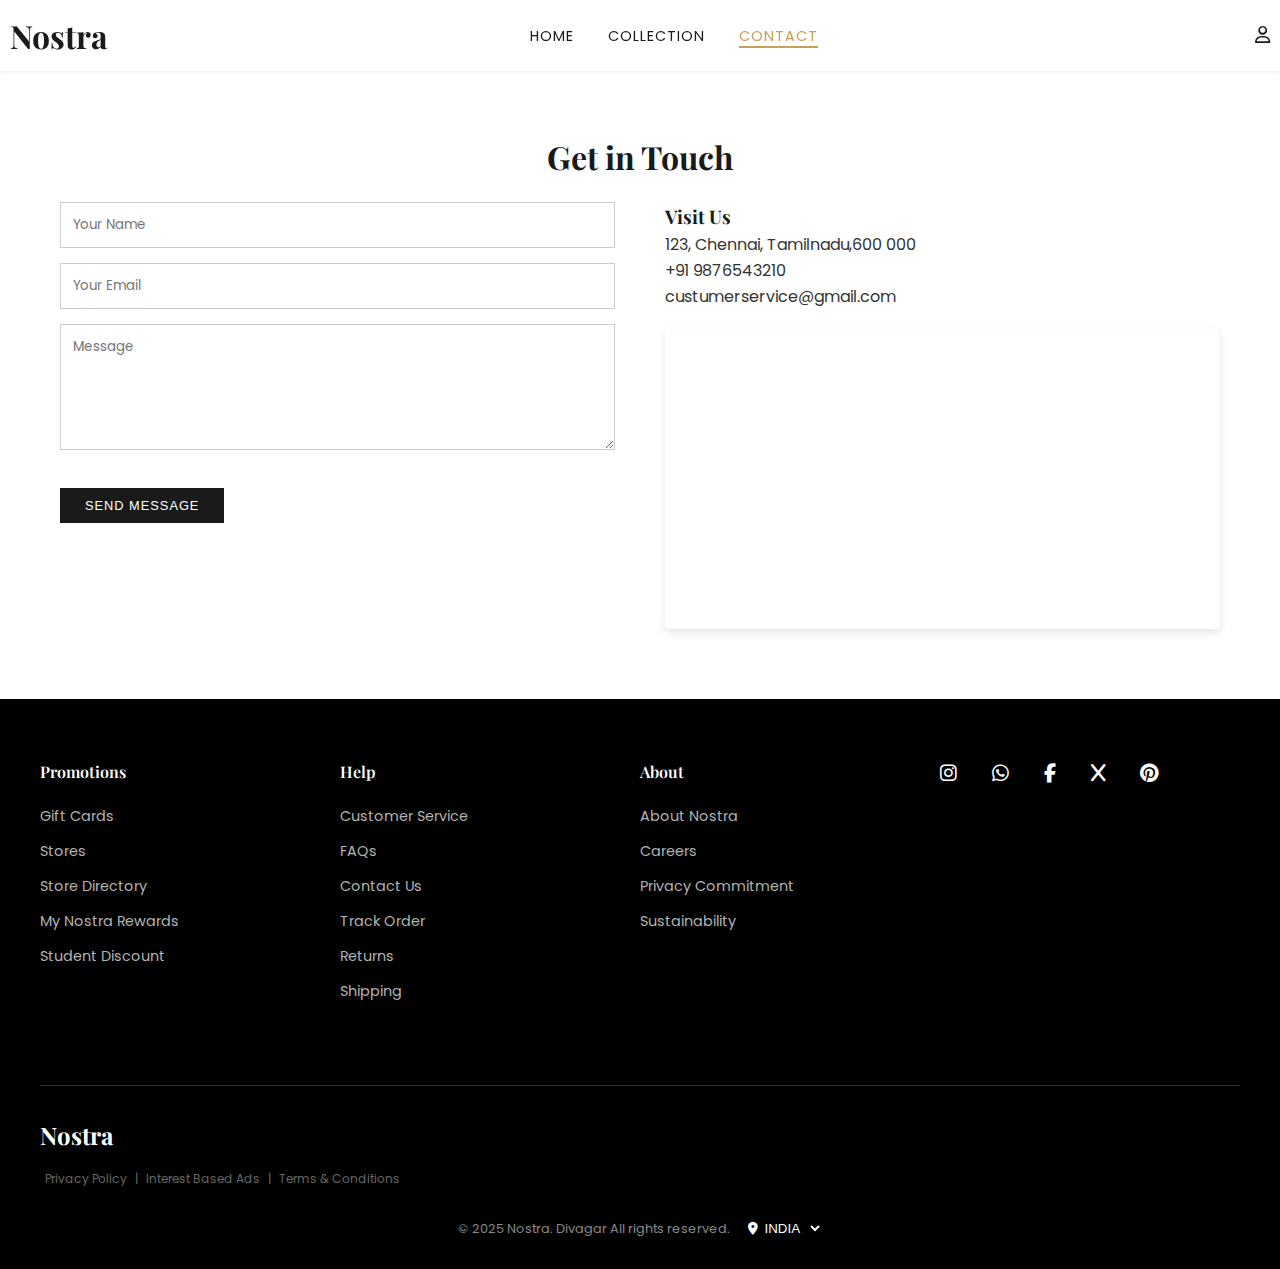
<file: contact.html>
<!DOCTYPE html>
<html lang="en">

<head>
    <meta charset="UTF-8">
    <meta name="viewport" content="width=device-width, initial-scale=1.0">
    <link rel="icon" type="image/png" href="images/myfavicon.png">
    <title>Contact Us | Nostra</title>
    <link
        href="https://fonts.googleapis.com/css2?family=Playfair+Display:wght@400;700&family=Poppins:wght@300;400;500&display=swap"
        rel="stylesheet">
    <link rel="stylesheet" href="https://cdnjs.cloudflare.com/ajax/libs/font-awesome/6.4.0/css/all.min.css">
    <link rel="stylesheet" href="style.css">
</head>

<body>
    <nav class="navbar">
        <div class="logo">
            <h1>Nostra</h1>
        </div>
        <div class="nav-links" id="navLinks">
            <i class="fa-solid fa-xmark close-icon" onclick="toggleMenu()"></i>
            <a href="index.html">Home</a>
            <a href="collection.html">Collection</a>
            <a href="contact.html" class="active">Contact</a>
        </div>
        <div class="nav-icons">
            <a href="login.html"><i class="fa-regular fa-user"></i></a>
            <i class="fa-solid fa-bars menu-icon" onclick="toggleMenu()"></i>
        </div>
    </nav>

    <div class="contact-container container">
        <h2 class="section-title">Get in Touch</h2>
        <div class="contact-wrapper">
            <div class="contact-form">
                <form>
                    <input type="text" placeholder="Your Name" required>
                    <input type="email" placeholder="Your Email" required>
                    <textarea rows="5" placeholder="Message" required></textarea>
                    <button type="submit" class="btn">Send Message</button>
                </form>
            </div>
            <div class="contact-info">
                <h3>Visit Us</h3>
                <p>123, Chennai, Tamilnadu,600 000 </p>
                <p>+91 9876543210</p>
                <p>custumerservice@gmail.com</p>

                <div class="map-container">
                    <iframe
                        src="https://www.google.com/maps/embed?pb=!1m18!1m12!1m3!1d248756.1313116749!2d80.04386065343976!3d13.047473316843668!2m3!1f0!2f0!3f0!3m2!1i1024!2i768!4f13.1!3m3!1m2!1s0x3a5265ea4f7d3361%3A0x6e61a70b6863d433!2sChennai%2C%20Tamil%20Nadu!5e0!3m2!1sen!2sin!4v1765118668465!5m2!1sen!2sin"
                        width="100%" height="100%" style="border:0;" allowfullscreen="" loading="lazy"
                        referrerpolicy="no-referrer-when-downgrade">
                    </iframe>
                </div>

            </div>
        </div>
    </div>

    <footer class="nostra-footer">
        <div class="footer-container">

            <div class="footer-col">
                <h4>Promotions</h4>
                <a href="login.html">Gift Cards</a>
                <a href="login.html">Stores</a>
                <a href="login.html">Store Directory</a>
                <a href="login.html">My Nostra Rewards</a>
                <a href="login.html">Student Discount</a>
            </div>

            <div class="footer-col">
                <h4>Help</h4>
                <a href="contact.html">Customer Service</a>
                <a href="contact.html">FAQs</a>
                <a href="contact.html">Contact Us</a>
                <a href="contact.html">Track Order</a>
                <a href="contact.html">Returns</a>
                <a href="contact.html">Shipping</a>
            </div>

            <div class="footer-col">
                <h4>About</h4>
                <a href="#">About Nostra</a>
                <a href="#">Careers</a>
                <a href="#">Privacy Commitment</a>
                <a href="#">Sustainability</a>
            </div>

            <div class="footer-col social-col">
                <div class="social-icons">
                    <a href="#"><i class="fa-brands fa-instagram"></i></a>
                    <a href="#"><i class="fa-brands fa-whatsapp"></i></a>
                    <a href="#"><i class="fa-brands fa-facebook-f"></i></a>
                    <a href="#"><i class="fa-brands fa-x"></i></a>
                    <a href="#"><i class="fa-brands fa-pinterest"></i></a>
                </div>
            </div>
        </div>

        <div class="footer-bottom">
            <h2 class="footer-logo-text">Nostra</h2>
            <div class="footer-legal">
                <p>
                    <a href="#">Privacy Policy</a> |
                    <a href="#">Interest Based Ads</a> |
                    <a href="#">Terms & Conditions</a>
                </p>
                <p class="copyright">&copy; 2025 Nostra. Divagar All rights reserved. <span class="location"><i
                            class="fa-solid fa-location-dot"></i> <select class="loca-la">
                            <option value="">INDIA</option>
                            <option value="">USA</option>
                            <option value="">CHINA</option>
                            <option value="">UAE</option>
                            <option value="">UK</option>
                        </select></span></p>
            </div>
        </div>
    </footer>

    <script src="script.js"></script>
</body>

</html>
</file>
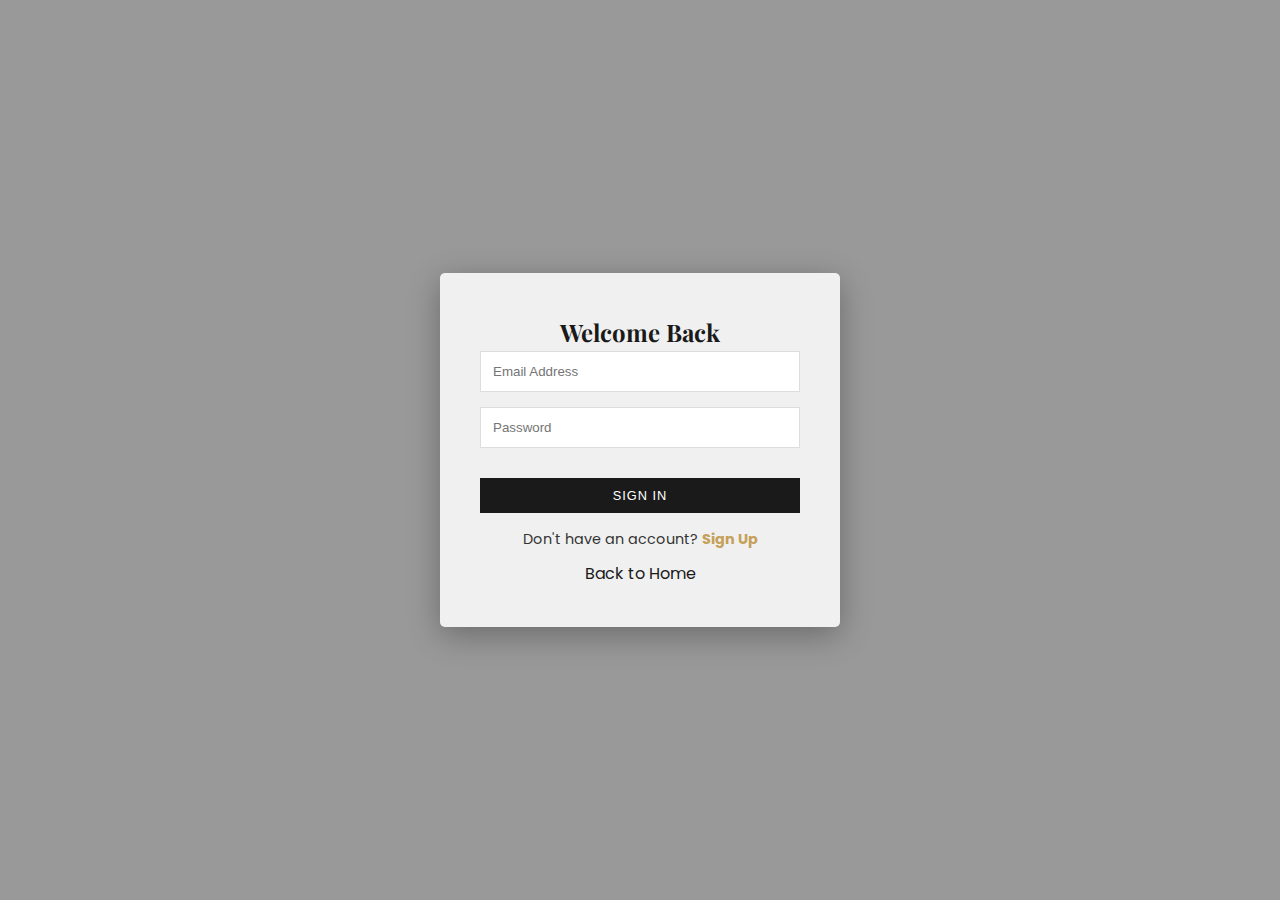
<file: login.html>
<!DOCTYPE html>
<html lang="en">

<head>
    <meta charset="UTF-8">
    <meta name="viewport" content="width=device-width, initial-scale=1.0">
    <title>Login | Nostra</title>
    <link rel="icon" type="image/png" href="images/myfavicon.png">
    <link
        href="https://fonts.googleapis.com/css2?family=Playfair+Display:wght@400;700&family=Poppins:wght@300;400;500&display=swap"
        rel="stylesheet">
    <link rel="stylesheet" href="style.css">
</head>

<body>

    <div class="auth-wrapper">
        <div class="auth-card">
            <div id="loginForm">
                <h2>Welcome Back</h2>
                <form>
                    <input type="email" placeholder="Email Address" required>
                    <input type="password" placeholder="Password" required>
                    <button type="submit" class="btn btn-full">Sign In</button>
                </form>
                <p class="toggle-text">Don't have an account? <span onclick="toggleAuth()">Sign Up</span></p>
                <p style="text-align:center; margin-top: 10px;"><a href="index.html">Back to Home</a></p>
            </div>

            <div id="signupForm" class="hidden">
                <h2>Create Account</h2>
                <form>
                    <input type="text" placeholder="Full Name" required>
                    <input type="email" placeholder="Email Address" required>
                    <input type="password" placeholder="Password" required>
                    <button type="submit" class="btn btn-full">Sign Up</button>
                </form>
                <p class="toggle-text">Already have an account? <span onclick="toggleAuth()">Sign In</span></p>
            </div>
        </div>
    </div>

    <script src="script.js"></script>
</body>

</html>
</file>
<file: style.css>
/* CSS Variables */
:root {
    --primary-color: #1a1a1a;
    --secondary-color: #ffffff;
    --accent-color: #c5a059;
    --bg-color: #f9f9f9;
    --text-color: #333;
    --font-heading: 'Playfair Display', serif;
    --font-body: 'Poppins', sans-serif;
    --shadow: 0 4px 10px rgba(0,0,0,0.1);
}


* {
    margin: 0;
    padding: 0;
    box-sizing: border-box;
}

body {
    font-family: var(--font-body);
    background-color: var(--secondary-color);
    color: var(--text-color);
    line-height: 1.6;
}

/* Typography */
h1, h2, h3, h4 {
    font-family: var(--font-heading);
    color: var(--primary-color);
}

a {
    text-decoration: none;
    color: var(--primary-color);
}

ul {
    list-style: none;
}

.container {
    padding: 20px;
    max-width: 1200px;
    margin: 0 auto;
}

/* Navbar */
.navbar {
    display: flex;
    justify-content: space-between;
    align-items: center;
    padding: 10px;
    background-color: var(--secondary-color);
    box-shadow: 0 2px 5px rgba(0,0,0,0.05);
    position: sticky;
    top: 0;
    z-index: 1000;
}

.nav-links a {
    margin: 0 15px;
    font-size: 0.9rem;
    text-transform: uppercase;
    letter-spacing: 1px;
    transition: 0.6s;
}

.nav-links a:hover, .nav-links a.active {
    color: var(--accent-color);
    border-bottom: 2px solid var(--accent-color);
}

.nav-icons i {
    margin-left: 15px;
    cursor: pointer;
    font-size: 1.1rem;
}

.menu-icon, .close-icon {
    display: none;
}

/* Mobile Navbar */
@media screen and (max-width: 768px) {
    .nav-links {
        position: fixed;
        background: var(--primary-color);
        top: 0;
        right: -200px; /* Hidden */
        height: 100vh;
        width: 200px;
        display: flex;
        flex-direction: column;
        justify-content: center;
        align-items: center;
        transition: 0.8s;
        z-index: 1001;
    }
    
    .nav-links a {
        color: white;
        margin: 20px 0;
    }

    .menu-icon {
        display: inline-block;
    }
    
    .close-icon {
        display: block;
        position: absolute;
        top: 20px;
        left: 20px;
        color: white;
        cursor: pointer;
    }
}

/* Hero Section */
.hero {
    height: 80vh;
    background: linear-gradient(rgba(0,0,0,0.2), rgba(0,0,0,0.2)), url('https://www.chanel.com/puls-img/c_limit,w_1400/q_auto:good,dpr_auto,f_auto/1751449389789-lionhpcorpodesk4k5760x2520jpg_2520x5760.jpg');
    background-size: cover;
    background-position: center;
    display: flex;
    justify-content: center;
    align-items: center;
    text-align: center;
    color: white;
}

.hero h2 {
    font-size: 3rem;
    margin-bottom: 10px;
    color: white;
}

.btn {
    background-color: var(--primary-color);
    color: white;
    padding: 10px 25px;
    border: none;
    cursor: pointer;
    transition: 0.3s;
    display: inline-block;
    margin-top: 15px;
    text-transform: uppercase;
    font-size: 0.8rem;
    letter-spacing: 1px;
}

.btn:hover {
    background-color: var(--accent-color);
}

/* Categories */
.section-title {
    text-align: center;
    margin: 40px 0 20px;
    font-size: 2rem;
}

.category-grid {
    display: flex;
    justify-content: space-between;
    gap: 20px;
    flex-wrap: wrap;
}

.category-item {
    flex: 1;
    min-width: 250px;
    position: relative;
    text-align: center;
    cursor: pointer;
}

.category-item img {
    width: 100%;
    height: 300px;
    object-fit: cover;
    border-radius: 5px;
}

/* Products */
.product-grid {
    display: grid;
    grid-template-columns: repeat(auto-fit, minmax(220px, 1fr));
    gap: 30px;
}

.product-card {
    text-align: center;
    transition: 0.3s;
}

.product-img-container {
    overflow: hidden;
    border-radius: 5px;
    margin-bottom: 10px;
}

.product-card img {
    width: 100%;
    height: 300px;
    object-fit: cover;
    transition: transform 0.3s ease;
}

.product-card:hover img {
    transform: scale(1.05); 
}


.product-info h4 {
    font-size: 1rem;
    font-weight: 500;
}

.product-info p {
    color: var(--accent-color);
    font-weight: bold;
}

/* Footer */
footer {
    background-color: var(--primary-color);
    color: white;
    padding: 40px 20px;
    margin-top: 50px;
}

.footer-container {
    display: flex;
    justify-content: space-between;
    flex-wrap: wrap;
    max-width: 1200px;
    margin: 0 auto;
}

.footer-col h3 {
    color: white;
    margin-bottom: 15px;
}

.footer-col a {
    color: #ccc;
    display: block;
    margin-bottom: 10px;
}

.social-icons i {
    margin-right: 15px;
    font-size: 1.2rem;
}

.copyright {
    text-align: center;
    margin-top: 20px;
    font-size: 0.8rem;
    color: #888;
}

/* Collection Page Layout */
.collection-container {
    display: flex;
    gap: 30px;
    padding-top: 20px;
}

.sidebar {
    width: 20%;
    min-width: 200px;
}
.sidebar .col-fil:hover{
        color: #c5a059;
    }

.sidebar h3 {
    margin-bottom: 15px;
}

.filter-group {
    margin-bottom: 20px;
}

.filter-group label {
    display: block;
    margin-bottom: 5px;
    cursor: pointer;
    font-size: 0.9rem;
}

.products-main {
    flex: 1;
}

.search-container {
    margin-top: 20px;
}

.search-container input {
    width: 100%;
    padding: 10px;
    border: 1px solid #ddd;
    border-radius: 5px;
}

/* Contact Page */
.contact-wrapper {
    display: flex;
    gap: 50px;
    flex-wrap: wrap;
}

.contact-form, .contact-info {
    flex: 1;
    min-width: 300px;
}

.contact-form input, .contact-form textarea {
    width: 100%;
    padding: 12px;
    margin-bottom: 15px;
    border: 1px solid #ccc;
    font-family: var(--font-body);
}

/* --- Google Map Styling --- */
.map-container {
    width: 100%;
    height: 300px; 
    border-radius: 5px;
    overflow: hidden; 
    box-shadow: 0 4px 10px rgba(0,0,0,0.1); 
    margin-top: 20px;
}

.map-container iframe {
    width: 100%;
    height: 100%;
    display: block;
}
/* Login Page */

.auth-wrapper {
    height: 100vh;
    display: flex;
    justify-content: center;
    align-items: center;
    background-image: linear-gradient(rgba(0,0,0,0.4), rgba(0,0,0,0.4)), url('https://www.louisvuitton.com/images/is/image/lv/W_BC_MASTHEAD_01_HOLIDAY25_Oct25_DI3.jpg?imwidth=1440');
    background-size: cover;
    background-position: center;
    background-repeat: no-repeat;
}

.auth-card {
    background: rgba(255, 255, 255, 0.85); 
    padding: 40px;
    box-shadow: 0 8px 32px rgba(0,0,0,0.3); 
    width: 100%;
    max-width: 400px;
    text-align: center;
    border-radius: 5px; 
}

.auth-card input {
    width: 100%;
    padding: 12px;
    margin-bottom: 15px;
    border: 1px solid #ddd;
}

.btn-full {
    width: 100%;
}

.toggle-text {
    margin-top: 15px;
    font-size: 0.9rem;
}

.toggle-text span {
    color: var(--accent-color);
    cursor: pointer;
    font-weight: bold;
}

.hidden {
    display: none;
}

/* Mobile Responsive Adjustments */
@media screen and (max-width: 768px) {
    .collection-container {
        flex-direction: column;
    }
    .no_filter{
        display: none;
    }
    .sidebar {
        display: flex;
        flex-direction: row;
        gap: 10px;
        width: 100%;
        margin-bottom: -10px;
    }
    
    .contact-wrapper {
        flex-direction: column;
    }

    .hero h2 {
        font-size: 2rem;
    }
}

/* Brands Section */
.brands-section {
    padding: 40px 20px;
    text-align: center;
}

.brand-grid {
    display: flex;
    justify-content: space-around; 
    align-items: center;
    flex-wrap: wrap; 
    gap: 30px;
    margin-top: 30px;
}

.brand-item {
    text-align: center;
    cursor: pointer;
    transition: transform 0.3s ease;
}

.brand-item:hover {
    transform: translateY(-5px); 
}

.brand-item img {
    height: 50px;
    width: auto;
    display: block;
    margin: 0 auto 10px;
    opacity: 0.8; 
    transition: opacity 0.3s;
}

.brand-item:hover img {
    opacity: 1;
}
.brand-item p {
    font-size: 0.9rem;
    font-weight: 500;
    color: #555;
    margin-top: 5px;
}

@media screen and (max-width: 768px) {
    .brand-grid {
        display: grid;
        grid-template-columns: repeat(3, 1fr);
        gap : 20px;
    }
    
    .brand-item img {
        height: 40px;
    }
}
/* footer */

.brands-section {
    padding: 40px 20px;
    margin-bottom: 20px;
}

.brand-grid {
    display: flex;
    justify-content: space-between;
    flex-wrap: wrap;
    gap: 30px;
    margin-top: 20px;
}

.brand-item {
    text-align: center;
    flex: 1;
    min-width: 100px;
    cursor: pointer;
}

/* Circle Icon Placeholder for Logos */
.brand-icon {
    width: 60px;
    height: 60px;
    background-color: black;
    color: white;
    border-radius: 50%;
    display: flex;
    justify-content: center;
    align-items: center;
    margin: 0 auto 10px;
    font-size: 1.5rem;
    transition: transform 0.3s ease;
}

.brand-item:hover .brand-icon {
    transform: scale(1.1);
    background-color: var(--accent-color);
}

.brand-item p {
    font-family: var(--font-body);
    font-weight: 500;
    font-size: 1rem;
}

/* --- New Black Footer Styling --- */
.nostra-footer {
    background-color: #000000;
    color: #ffffff;
    padding: 60px 20px 30px;
    font-family: var(--font-body);
}

.footer-container {
    max-width: 1200px;
    margin: 0 auto;
    display: flex;
    justify-content: space-between;
    flex-wrap: wrap;
    padding-bottom: 40px;
}

.footer-col {
    flex: 1;
    min-width: 180px;
    margin-bottom: 30px;
}

.footer-col h4 {
    color: white;
    font-size: 1rem;
    margin-bottom: 20px;
    font-weight: 600;
}

.footer-col a {
    display: block;
    color: #b3b3b3; 
    font-size: 0.9rem;
    margin-bottom: 12px;
    transition: color 0.3s;
}

.footer-col a:hover {
    color: white;
    text-decoration: underline;
}

/* Social Icons */
.social-icons {
    display: flex;
    gap: 20px;
}

.social-icons a {
    color: white;
    font-size: 1.2rem;
    display: inline-block;
}

/* Footer Bottom Section */
.footer-bottom {
    max-width: 1200px;
    margin: 0 auto;
    border-top: 1px solid #333;
    padding-top: 30px;
}

.footer-logo-text {
    color: white;
    font-family: var(--font-heading);
    font-size: 1.5rem;
    margin-bottom: 15px;
}

.footer-legal {
    color: #666;
    font-size: 0.75rem;
    display: flex;
    flex-direction: column;
    gap: 10px;
}

.footer-legal a {
    color: #666;
    display: inline;
    margin: 0 5px;
}

.location {
    margin-left: 15px;
    color: white;
}

/* --- Media Queries --- */
@media screen and (max-width: 768px) {
    
    .brand-grid {
        display: grid;
        grid-template-columns: repeat(3, 1fr);
        gap: 20px;
    }
    
    .brand-icon {
        width: 50px;
        height: 50px;
        font-size: 1.2rem;
    }


    .footer-container {
        flex-direction: column;
    }
    
    .footer-col {
        margin-bottom: 30px;
        border-bottom: 1px solid #222; 
        padding-bottom: 20px;
    }
    
    .footer-col:last-child {
        border-bottom: none;
    }

    .social-icons {
        margin-top: 10px;
    }
}


.banner-section {
    display: flex;
    align-items: center;
    justify-content: space-between;
    padding: 60px 20px;
    background-color: #ffffff;
    gap: 40px;
}

.banner-content {
    flex: 1;
    padding-left: 20px;
}

.banner-title {
    font-size: 5rem; 
    font-weight: 900;
    text-transform: uppercase;
    color: #000;
    line-height: 1;
    margin-bottom: 30px;
    font-family: var(--font-heading);
}

.banner-buttons {
    display: flex;
    gap: 20px;
}

.btn-outline {
    padding: 12px 30px;
    border: 1px solid #000;
    background-color: transparent;
    color: #000;
    text-transform: uppercase;
    font-weight: 600;
    font-size: 0.9rem;
    cursor: pointer;
    transition: all 0.3s ease;
    min-width: 120px;
    text-align: center;
}

.btn-outline:hover {
    background-color: #000;
    color: #fff;
}

.banner-image {
    flex: 1.5; 
    height: 400px;
    overflow: hidden;
}

.banner-image img {
    width: 100%;
    height: 100%;
    object-fit: cover;
    object-position: center; 
}


@media screen and (max-width: 768px) {
    .banner-section {
        flex-direction: column-reverse; 
        text-align: center;
        padding: 40px 20px;
    }

    .banner-content {
        padding-left: 0;
        width: 100%;
    }

    .banner-title {
        font-size: 3.5rem; 
    }

    .banner-buttons {
        justify-content: center; 
    }

    .banner-image {
        width: 100%;
        height: 300px;
    }
}


@media screen and (max-width: 768px) {
   
    .banner-reverse {
        flex-direction: column; 
    }
}

.carousel-section {
    background-color: var(--primary-color);
    color: white;
}

.carousel-title {
    color: white; 
    margin-bottom: 40px;
    font-size: 60px;
}

.carousel-wrapper {
    position: relative; 
    display: flex;
    align-items: center;
}


.carousel-track {
    display: flex;
    gap: 30px;
    overflow-x: auto; 
    scroll-behavior: smooth; 
    scrollbar-width: none; 
    -ms-overflow-style: none; 
    padding: 20px 0; 
}


.carousel-track::-webkit-scrollbar {
    display: none;
}

.carousel-item {
    min-width: 350px; 
    flex: 0 0 auto;
    text-align: center;
}

.carousel-item img {
    width: 1200px;
    height: 550px; 
    object-fit: cover;
    margin-bottom: 20px;
}

.carousel-item p {
    font-family: var(--font-body);
    font-weight: 500;
    letter-spacing: 0.5px;
    
}


.carousel-btn {
    position: absolute;
    top: 50%;
    transform: translateY(-50%);
    background-color: transparent;
    color: white;
    border: none;
    font-size: 2rem;
    cursor: pointer;
    z-index: 10;
    padding: 10px;
    transition: color 0.3s;
    flex-shrink: 0;
}

.carousel-btn:hover {
    color: var(--accent-color);
}

.prev-btn {
    left: -40px; 
}

.next-btn {
    right: -40px; 
}

/* Mobile Responsiveness for Carousel */
@media screen and (max-width: 768px) {
    .carousel-btn {
        display: none; 
    }

    .carousel-item {
        min-width: 280px; 
    }

    .carousel-item img {
        width: 450px;
        height: 350px;
    }
}

.loca-la{
    background: transparent; color: white;border: none; 
}
.loca-la option{
    background-color: black;
    color: white;
   
}
</file>
